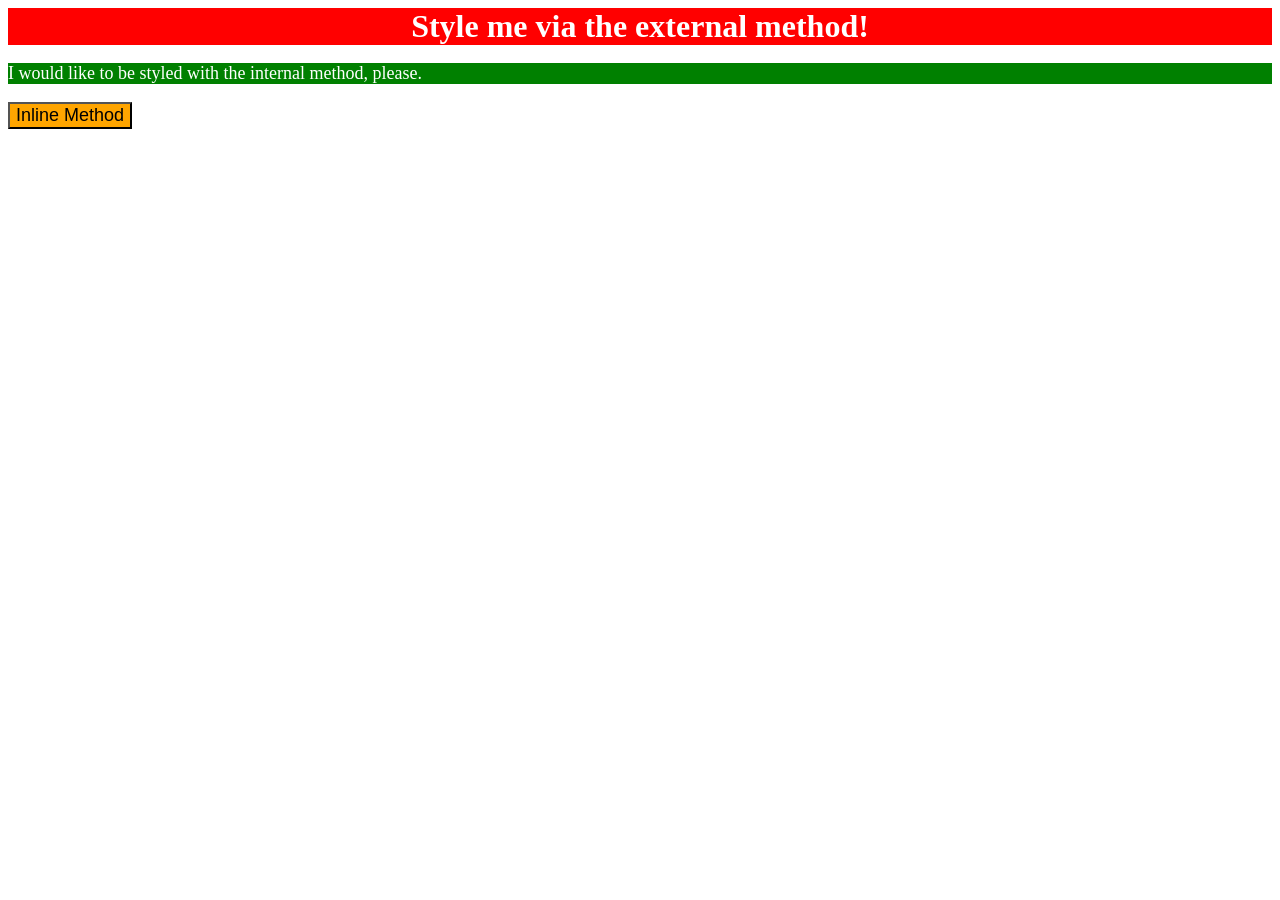
<file: foundations/intro-to-css/01-css-methods/index.html>
<!DOCTYPE html>
<html lang="en">
  <head>
    <link rel="stylesheet" href="./styles.css">
    <style>
      p {
        background-color: green;
        font-size: 18px;
        color: white;
      }
    </style>
    <meta charset="UTF-8">
    <meta http-equiv="X-UA-Compatible" content="IE=edge">
    <meta name="viewport" content="width=device-width, initial-scale=1.0">
    <title>Methods for Adding CSS</title>
  </head>
  <body>
    <div>Style me via the external method!</div>
    <p>I would like to be styled with the internal method, please.</p>
    <button style="background-color: orange; font-size: 18px; color: black;">
      Inline Method</button>
  </body>
</html>
</file>
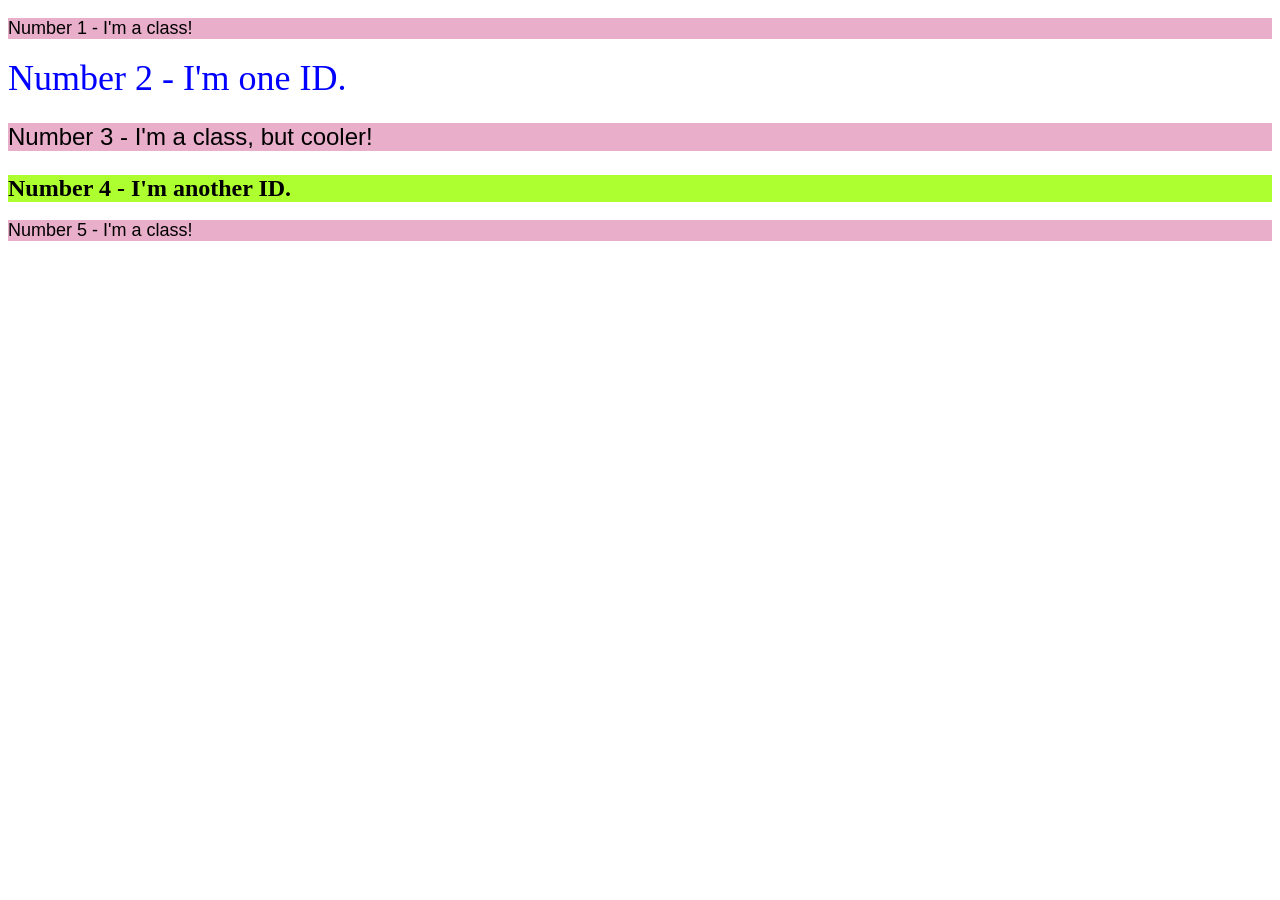
<file: foundations/intro-to-css/02-class-id-selectors/index.html>
<!DOCTYPE html>
<html lang="en">
  <head>
    <link rel="stylesheet" href="./style.css">
    <meta charset="UTF-8">
    <meta http-equiv="X-UA-Compatible" content="IE=edge">
    <meta name="viewport" content="width=device-width, initial-scale=1.0">
    <title>Class and ID Selectors</title>
    <link rel="stylesheet" href="style.css">
  </head>
  <body>
    <p class="odd">Number 1 - I'm a class!</p>
    <div id="even">Number 2 - I'm one ID.</div>
    <p class="odd bigger">Number 3 - I'm a class, but cooler!</p>
    <div id="bold-green">Number 4 - I'm another ID.</div>
    <p class="odd">Number 5 - I'm a class!</p>
  </body>
</html>
</file>
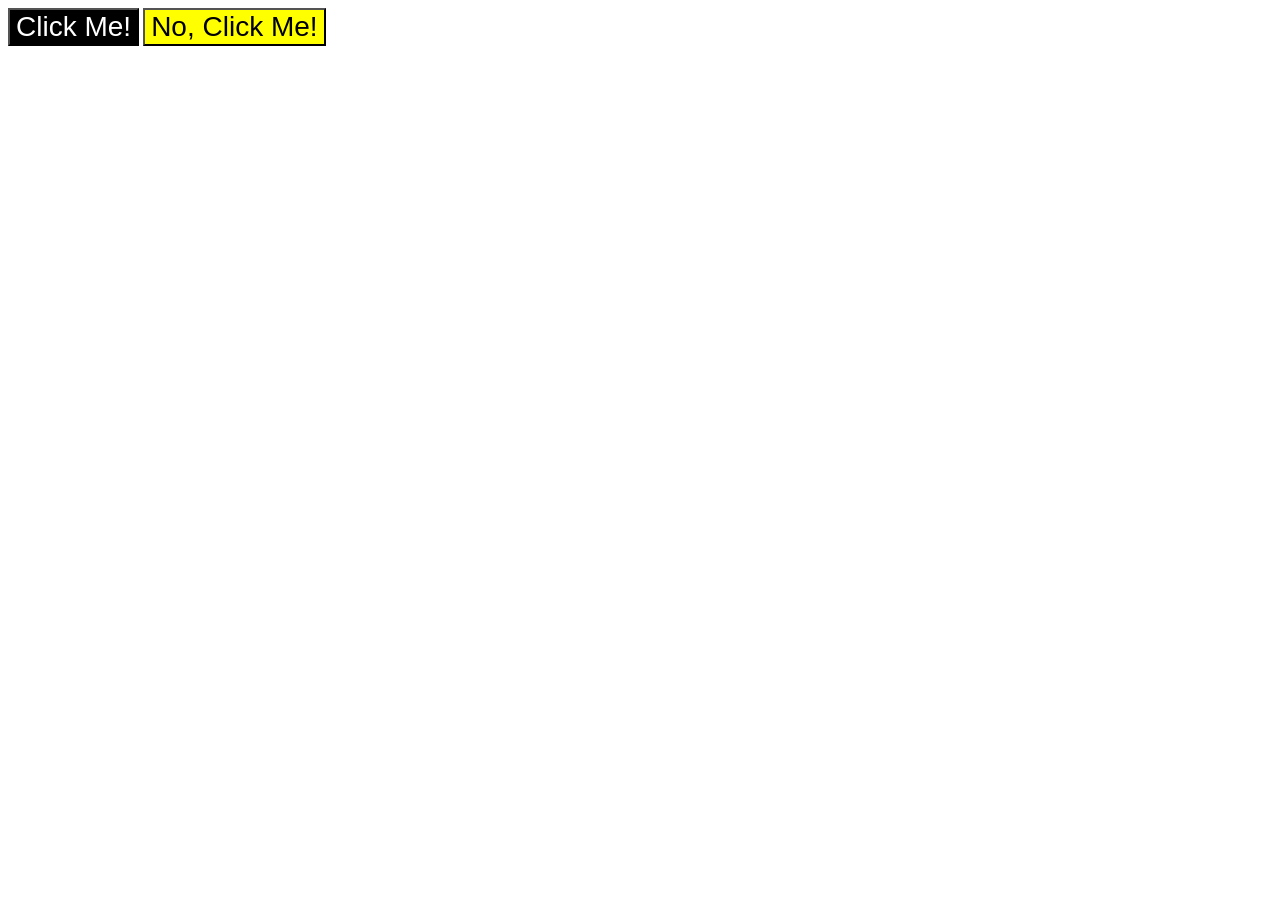
<file: foundations/intro-to-css/03-grouping-selectors/index.html>
<!DOCTYPE html>
<html lang="en">
  <head>
    <meta charset="UTF-8">
    <meta http-equiv="X-UA-Compatible" content="IE=edge">
    <meta name="viewport" content="width=device-width, initial-scale=1.0">
    <title>Grouping Selectors</title>
    <link rel="stylesheet" href="style.css">
  </head>
  <body>
    <button class="text-attr" id="first">Click Me!</button>
    <button class="text-attr" id="second">No, Click Me!</button>
  </body>
</html>
</file>
<file: foundations/intro-to-css/01-css-methods/styles.css>
div{
    text-align: center;
    color: white;
    background-color: red;
    font-weight: bold;
    font-size: 32px;
}
</file>
<file: foundations/intro-to-css/02-class-id-selectors/style.css>
/* Add CSS Styling */
.odd {
    background-color: rgb(233, 174, 202);
    font-family: Verdana, "Deja Vu Sans", sans-serif;
    font-size: 18px;
}

/* Change name to something more descriptive like - "Adjust Font Size" */
.bigger {
    font-size: 24px;
}

#even {
    font-size: 36px;
    color: blue;
}

#bold-green{
    /* This is the same Attribute, U can just add .bigger as class to it */
    font-size: 24px;
    /* ................................................................. */
    font-weight: bold;
    background-color: greenyellow;
}
</file>
<file: foundations/intro-to-css/03-grouping-selectors/style.css>
/* Add CSS Styling */

/* MISTAKE */
.text-attr{
    font-size: 28px;
    font-family: Helvetica, 'Times New Roman', sans-serif;
}
/* You don't need a separate class to tell that */
/* Simply .first, .second{} will give common attributes */
#first{
    background-color: black;
    color: white;
}
#second{
    background-color: yellow;
    color: black;
}
</file>
